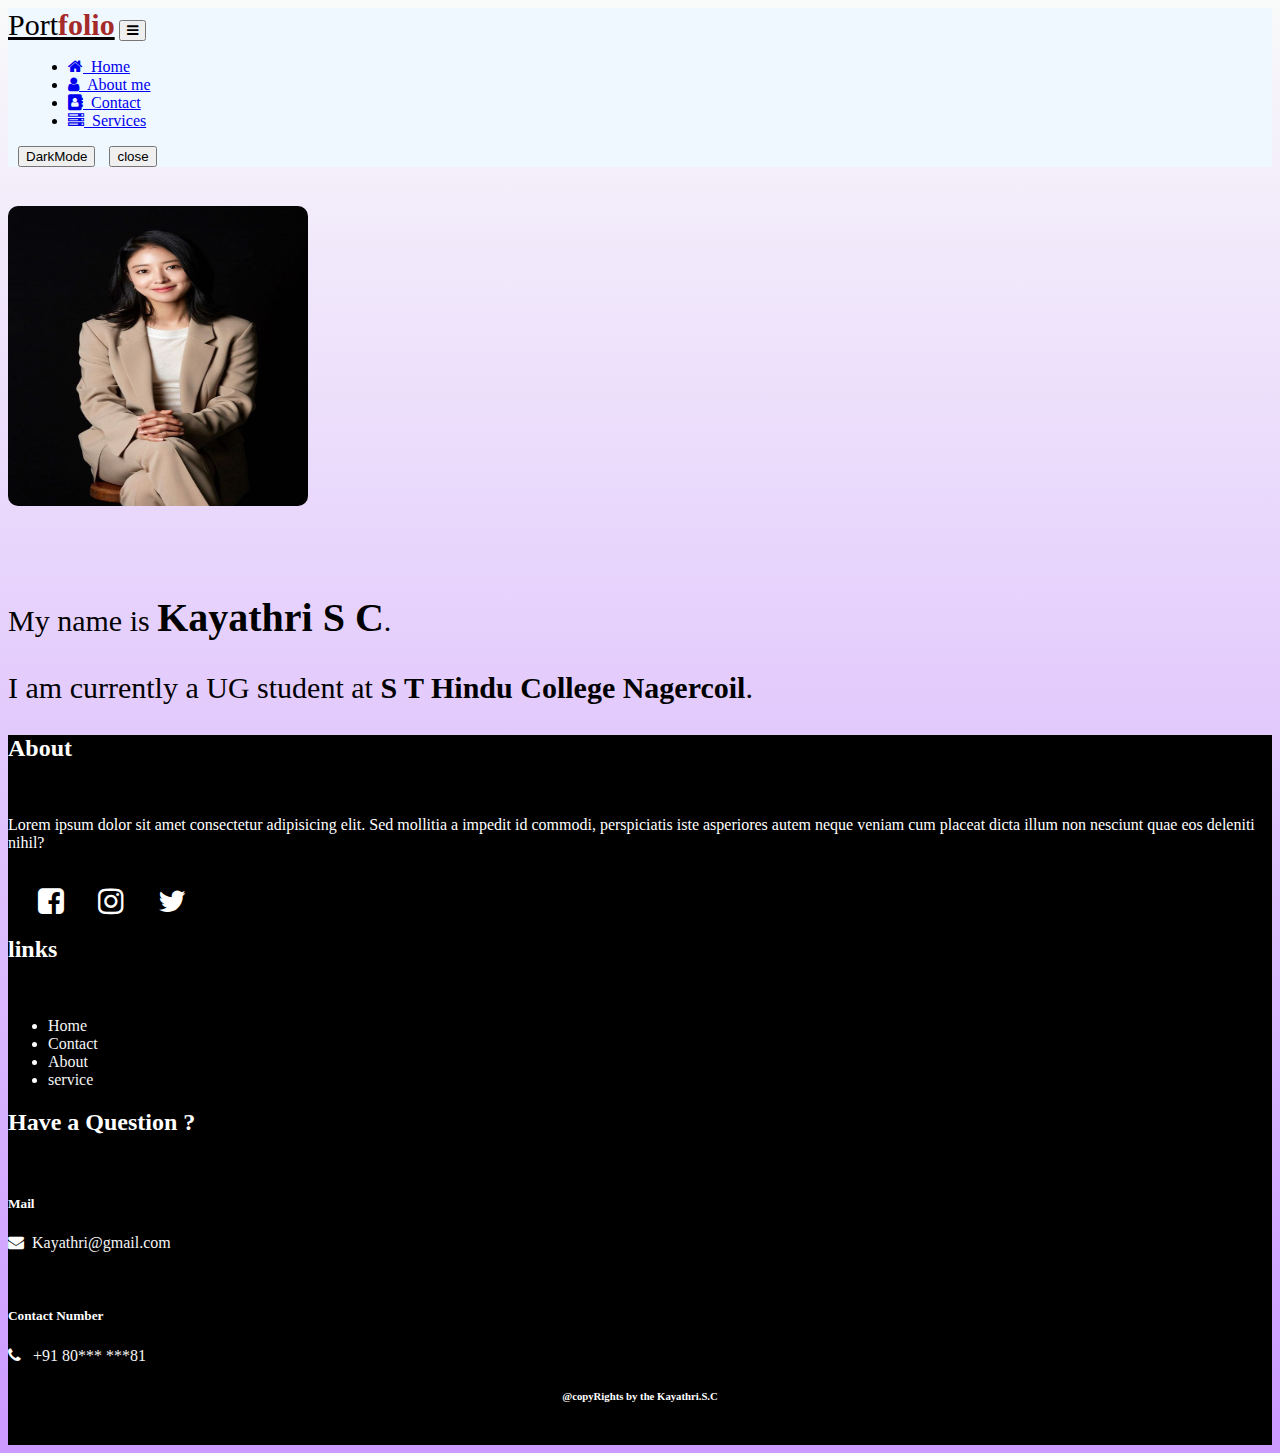
<file: portfolio/index.html>
<!DOCTYPE html>
<html lang="en">

<head>
    <meta charset="UTF-8">
    <meta name="viewport" content="width=device-width, initial-scale=1.0">
    <title>Document</title>
    <link href="https://cdn.jsdelivr.net/npm/bootstrap@5.0.2/dist/css/bootstrap.min.css" rel="stylesheet"
        integrity="sha384-EVSTQN3/azprG1Anm3QDgpJLIm9Nao0Yz1ztcQTwFspd3yD65VohhpuuCOmLASjC" crossorigin="anonymous">
    <script src="https://cdn.jsdelivr.net/npm/bootstrap@5.0.2/dist/js/bootstrap.bundle.min.js"
        integrity="sha384-MrcW6ZMFYlzcLA8Nl+NtUVF0sA7MsXsP1UyJoMp4YLEuNSfAP+JcXn/tWtIaxVXM"
        crossorigin="anonymous"></script>
    <link rel="stylesheet" href="https://cdnjs.cloudflare.com/ajax/libs/font-awesome/4.7.0/css/font-awesome.min.css">
    <!-- <link rel="script" href="index.js"> -->
    <link rel="stylesheet" href="index.css">
</head>
<script>

    function touch() {
        document.getElementById("d").classList.toggle("b")
    }
    function cl() {
        var con = confirm("Are you sure want to close this page")
        if (con == true) {
            window.close();
        }
    }
   
</script>

<body>
<div id="d">
    <nav class="navbar navbar-expand-lg ">
        <div class="container-fluid">
            <a class="navbar-brand" href="#">Port<span class="brandfolio">folio</span></a>
            <button class="navbar-toggler" type="button" data-bs-toggle="collapse"
                data-bs-target="#navbarSupportedContent" aria-controls="navbarSupportedContent" aria-expanded="false"
                aria-label="Toggle navigation">
                <span class="navbar-toggler-icon"><i class="fa fa-bars" aria-hidden="true"></i></span>
            </button>
            <div class="collapse navbar-collapse" id="navbarSupportedContent">
                <ul class="navbar-nav me-auto mb-2 mb-lg-0">
                    <li class="nav-item">
                        <a class="nav-link active" aria-current="page" href="index.html"><i class="fa fa-home"
                                aria-hidden="true"></i> &nbsp;Home</a>
                    </li>
                    <li class="nav-item">
                        <a class="nav-link" href="about.html"><i class="fa fa-user" aria-hidden="true"></i> &nbsp;About
                            me</a>
                    </li>
                    <li class="nav-item">
                        <a class="nav-link" href="contact.html"><i class="fa fa-address-book" aria-hidden="true"></i>
                            &nbsp;Contact</a>
                    </li>
                    <li class="nav-item">
                        <a class="nav-link" href="service.html"><i class="fa fa-server" aria-hidden="true"></i>
                            &nbsp;Services</a>
                    </li>
                </ul>
                <button onclick="touch()" class="btn btn-success">DarkMode</button>
                <button onclick="cl()" class="btn btn-danger">close</button>
            </div>

        </div>
    </nav>

    <div class="container" ><br>


        <div class="row big py-5">
            <div class="col-md-3 py-5">
                <h1 id="current-time"></h1>
                <img src="images/girl.jpg" class="girl" alt="">
            </div>
            <div class="col-md-1"></div>
            <div class="col-md-8 py-5">
                <br><br><br>
                <p class="para">My name is <span class="name">Kayathri S C</span>.</p>
                <p class="para">I am currently a UG student at <b> S T Hindu College Nagercoil</b>.</p>
            </div>
        </div>
    </div>
</div>
    <footer>
        <div class="container">
            <div class="row py-3">
                <div class="col-md-5">
                    <h2>About</h2>
                    <br>
                    <p>Lorem ipsum dolor sit amet consectetur adipisicing elit. Sed mollitia a impedit id commodi,
                        perspiciatis iste asperiores autem neque veniam cum placeat dicta illum non nesciunt quae eos
                        deleniti nihil?</p>
                    <br>
                    <i class="fa fa-facebook-square icon" aria-hidden="true"></i>
                    <i class="fa fa-instagram icon" aria-hidden="true"></i>
                    <i class="fa fa-twitter icon" aria-hidden="true"></i>
                </div>
                <div class="col-md-3">
                    <h2>links</h2>
                    <br>
                    <ul>
                        <li><a class="links" href="index.html">Home</a></li>
                        <li><a class="links" href="contact.html">Contact</a></li>
                        <li> <a class="links" href="about.html">About</a></li>
                        <li> <a class="links" href="service.html">service</a></li>
                    </ul>
                </div>
                <div class="col-md-4">
                    <h2>Have a Question ?</h2>
                    <br>
                    <h5>Mail</h5>
                    <p><i class="fa fa-envelope" aria-hidden="true"></i>&nbsp; <a href=""
                            class="links">Kayathri@gmail.com</a></p>
                    <br>
                    <h5>Contact Number</h5>
                    <p><i class="fa fa-phone" aria-hidden="true"></i> &nbsp; <a href="" class="links">+91 80***
                            ***81</a></p>

                    
                </div>
            </div>
            <h6 style="text-align: center;">@copyRights by the Kayathri.S.C</h6>
            <br>
        </div>
    </footer>
</body>

</html>
</file>
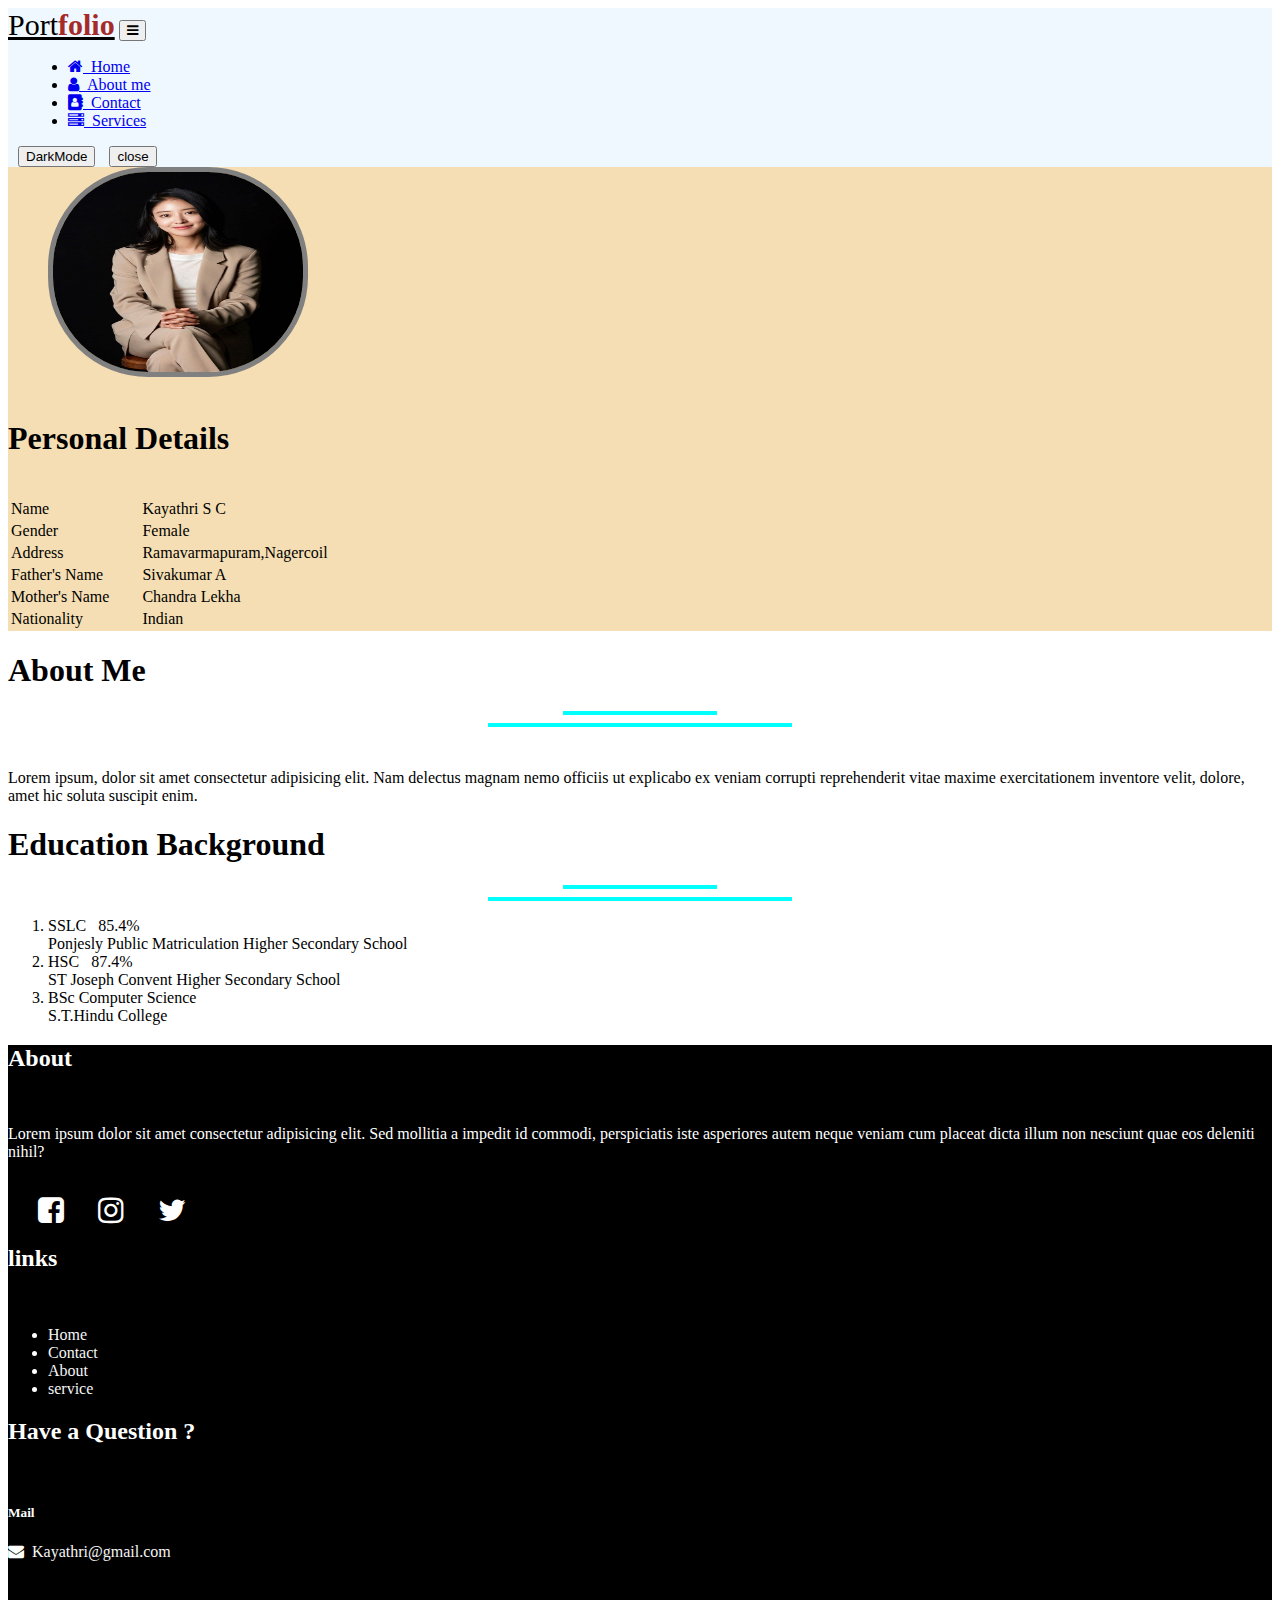
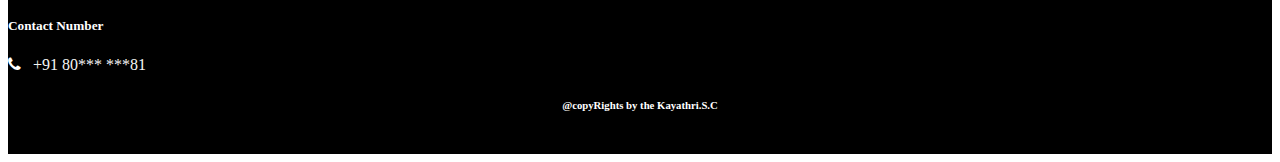
<file: portfolio/about.html>
<!DOCTYPE html>
<html lang="en">

<head>
    <meta charset="UTF-8">
    <meta name="viewport" content="width=device-width, initial-scale=1.0">
    <title>Document</title>
    <link href="https://cdn.jsdelivr.net/npm/bootstrap@5.0.2/dist/css/bootstrap.min.css" rel="stylesheet"
        integrity="sha384-EVSTQN3/azprG1Anm3QDgpJLIm9Nao0Yz1ztcQTwFspd3yD65VohhpuuCOmLASjC" crossorigin="anonymous">
    <script src="https://cdn.jsdelivr.net/npm/bootstrap@5.0.2/dist/js/bootstrap.bundle.min.js"
        integrity="sha384-MrcW6ZMFYlzcLA8Nl+NtUVF0sA7MsXsP1UyJoMp4YLEuNSfAP+JcXn/tWtIaxVXM"
        crossorigin="anonymous"></script>
    <link rel="stylesheet" href="https://cdnjs.cloudflare.com/ajax/libs/font-awesome/4.7.0/css/font-awesome.min.css">
    <link rel="stylesheet" href="about.css">
</head>
<script>

    function touch() {
        document.getElementById("d").classList.toggle("b")
    }
    function cl() {
        var con = confirm("Are you sure want to close this page")
        if (con == true) {
            window.close();
        }
    }
   
</script>

<body>
    <div id="d">
    <nav class="navbar navbar-expand-lg ">
        <div class="container-fluid">
            <a class="navbar-brand" href="#">Port<span class="brandfolio">folio</span></a>
            <button class="navbar-toggler" type="button" data-bs-toggle="collapse"
                data-bs-target="#navbarSupportedContent" aria-controls="navbarSupportedContent" aria-expanded="false"
                aria-label="Toggle navigation">
                <span class="navbar-toggler-icon"><i class="fa fa-bars" aria-hidden="true"></i></span>
            </button>
            <div class="collapse navbar-collapse" id="navbarSupportedContent">
                <ul class="navbar-nav me-auto mb-2 mb-lg-0">
                    <li class="nav-item">
                        <a class="nav-link active" aria-current="page" href="index.html"><i class="fa fa-home"
                                aria-hidden="true"></i> &nbsp;Home</a>
                    </li>
                    <li class="nav-item">
                        <a class="nav-link" href="about.html"><i class="fa fa-user" aria-hidden="true"></i> &nbsp;About
                            me</a>
                    </li>
                    <li class="nav-item">
                        <a class="nav-link" href="contact.html"><i class="fa fa-address-book" aria-hidden="true"></i>
                            &nbsp;Contact</a>
                    </li>
                    <li class="nav-item">
                        <a class="nav-link" href="service.html"><i class="fa fa-server" aria-hidden="true"></i>
                            &nbsp;Services</a>
                    </li>
                </ul>
                <button onclick="touch()" class="btn btn-success">DarkMode</button>
                <button onclick="cl()" class="btn btn-danger">close</button>
            </div>

        </div>
    </nav>


    <div class="container py-3">
        <div class="row ">
            <div class="col-md-4 py-5 small" >
                <img src="images/girl.jpg" alt="" class="girl">
                <br><br>
                <h1>Personal Details</h1>
               
                <br>
                <table>
                    <tr>
                        <td class="headingdetails">Name</td>
                        <td class="Details">Kayathri S C</td>
                    </tr>
                    <tr>
                        <td class="headingdetails">Gender</td>
                        <td class="Details">Female</td>
                    </tr>
                    <tr>
                        <td class="headingdetails">Address</td>
                        <td class="Details">Ramavarmapuram,Nagercoil</td>
                    </tr>
                    <tr>
                        <td class="headingdetails">Father's Name</td>
                        <td class="Details">Sivakumar A</td>
                    </tr>
                    <tr>
                        <td class="headingdetails">Mother's Name</td>
                        <td class="Details"> Chandra Lekha</td>
                    </tr>
                    <tr>
                        <td class="headingdetails">Nationality</td>
                        <td class="Details">Indian</td>
                    </tr>
                </table>
            </div>
            <div class="col-md-8">
                <h1>About Me</h1>
                <hr class="onehr">
                <hr class="twohr">
                <br>
                <p>Lorem ipsum, dolor sit amet consectetur adipisicing elit. Nam delectus magnam nemo officiis ut
                    explicabo ex veniam corrupti reprehenderit vitae maxime exercitationem inventore velit, dolore, amet
                    hic soluta suscipit enim.</p>
                    <h1>Education Background</h1>
                    <hr class="onehr">
                    <hr class="twohr">
                    <div class="row py-5">
                        <div class="col py-3 ">
                            <ol class="list-group list-group-numbered">
                                <li class="list-group-item d-flex justify-content-between align-items-start">
                                    <div class="ms-2 me-auto">
                                        <div class="fw-bold">SSLC &nbsp; 85.4%</div>
                                        Ponjesly Public Matriculation Higher Secondary School
                                    </div>
                                </li>
                                <li class="list-group-item d-flex justify-content-between align-items-start">
                                    <div class="ms-2 me-auto">
                                        <div class="fw-bold">HSC &nbsp; 87.4%</div>
                                        ST Joseph Convent Higher Secondary School
                                    </div>
                                </li>
                                <li class="list-group-item d-flex justify-content-between align-items-start">
                                    <div class="ms-2 me-auto">
                                        <div class="fw-bold">BSc Computer Science</div>
                                        S.T.Hindu College
                                    </div>
                                </li>
                            </ol>
                        </div>
                    </div>
            </div>
        </div>
    </div>
    <!-- 
    <div class="container">
        <div class="row py-5">
            <h1 style="text-align: center;">About</h1>
            <div class="col py-5">
                <h1>Personal Details</h1>
                <hr class="onehr">
                <hr class="twohr">
                <br>
                <table>
                    <tr>
                        <td class="headingdetails">Name</td>
                        <td class="Details">Kayathri S C</td>
                    </tr>
                    <tr>
                        <td class="headingdetails">Gender</td>
                        <td class="Details">Femal</td>
                    </tr>
                    <tr>
                        <td class="headingdetails">Address</td>
                        <td class="Details">Ramavarmapuram,Nagercoil</td>
                    </tr>
                    <tr>
                        <td class="headingdetails">Father's Name</td>
                        <td class="Details">Sivakumar A</td>
                    </tr>
                    <tr>
                        <td class="headingdetails">Mother's Name</td>
                        <td class="Details"> Chandra Lekha</td>
                    </tr>
                    <tr>
                        <td class="headingdetails">Nationality</td>
                        <td class="Details">Indian</td>
                    </tr>
                </table>
            </div>
        </div>
    </div>
    <hr>
    <div class="container">
        
        <h1>Education Background</h1>
        <hr class="onehr">
        <hr class="twohr">
        <div class="row py-5">
            <div class="col py-3 ">
                <ol class="list-group list-group-numbered">
                    <li class="list-group-item d-flex justify-content-between align-items-start">
                        <div class="ms-2 me-auto">
                            <div class="fw-bold">SSLC &nbsp; 80%</div>
                            Ponjesly Public Matriculation Higher Secondary School
                        </div>
                    </li>
                    <li class="list-group-item d-flex justify-content-between align-items-start">
                        <div class="ms-2 me-auto">
                            <div class="fw-bold">HSC &nbsp; 80% </div>
                            ST Joseph Convent Higher Secondary School
                        </div>
                    </li>
                    <li class="list-group-item d-flex justify-content-between align-items-start">
                        <div class="ms-2 me-auto">
                            <div class="fw-bold">BSc Computer Science</div>
                            S.T.Hindu College
                        </div>
                    </li>
                </ol>
            </div>
        </div>
    </div> -->
</div>
    <footer>
        <div class="container">
            <div class="row py-3">
                <div class="col-md-5">
                    <h2>About</h2>
                    <br>
                    <p>Lorem ipsum dolor sit amet consectetur adipisicing elit. Sed mollitia a impedit id commodi,
                        perspiciatis iste asperiores autem neque veniam cum placeat dicta illum non nesciunt quae eos
                        deleniti nihil?</p>
                    <br>
                    <i class="fa fa-facebook-square icon" aria-hidden="true"></i>
                    <i class="fa fa-instagram icon" aria-hidden="true"></i>
                    <i class="fa fa-twitter icon" aria-hidden="true"></i>
                </div>
                <div class="col-md-3">
                    <h2>links</h2>
                    <br>
                    <ul>
                        <li><a class="links" href="index.html">Home</a></li>
                        <li><a  class="links" href="contact.html">Contact</a></li>
                        <li> <a class="links" href="about.html">About</a></li>
                        <li> <a class="links" href="service.html">service</a></li>
                    </ul>
                </div>
                <div class="col-md-4">
                    <h2>Have a Question ?</h2>
                    <br>
                    <h5>Mail</h5>
                    <p><i class="fa fa-envelope" aria-hidden="true"></i>&nbsp; <a href="" class="links">Kayathri@gmail.com</a></p>
                    <br>
                    <h5>Contact Number</h5>
                    <p><i class="fa fa-phone" aria-hidden="true"></i> &nbsp; <a href="" class="links">+91 80*** ***81</a></p>
                    
                </div>
            </div>
            <h6 style="text-align: center;">@copyRights by the Kayathri.S.C</h6>
            <br>
        </div>
    </footer>
</body>

</html>
</file>
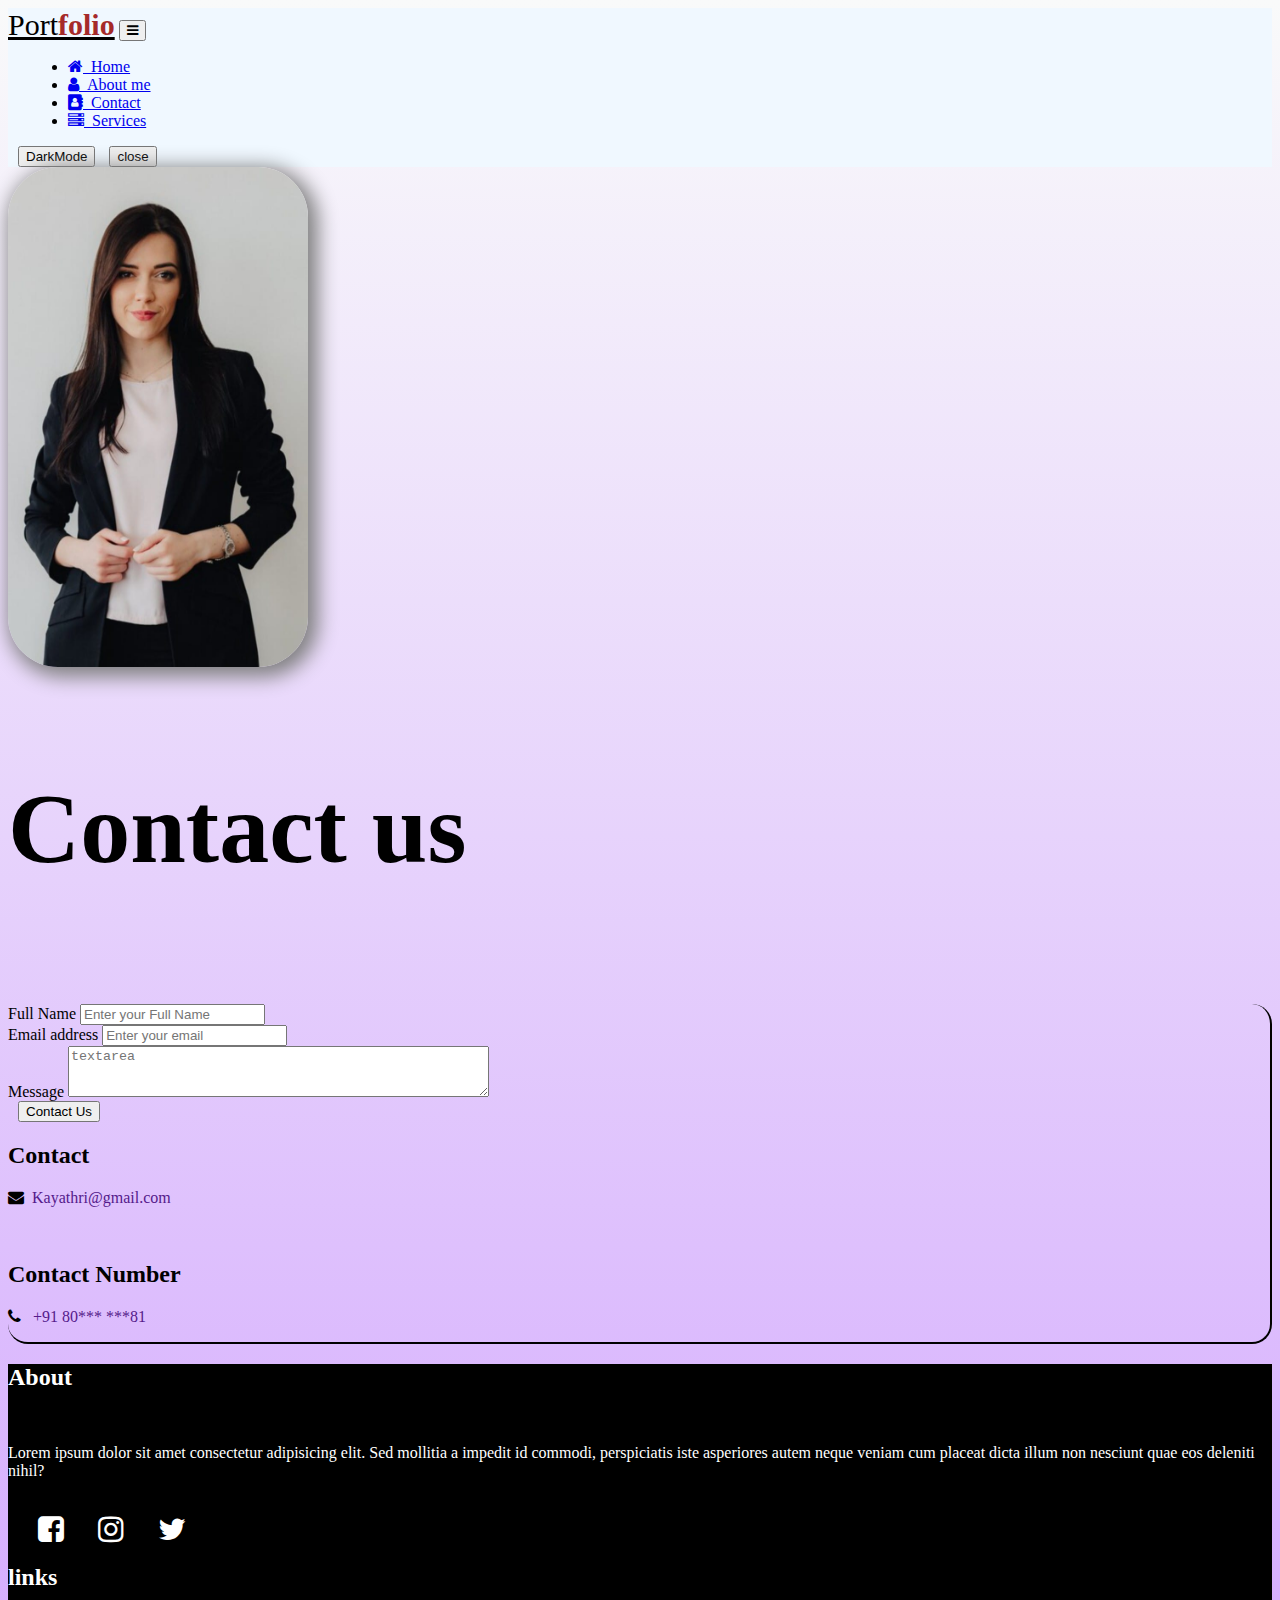
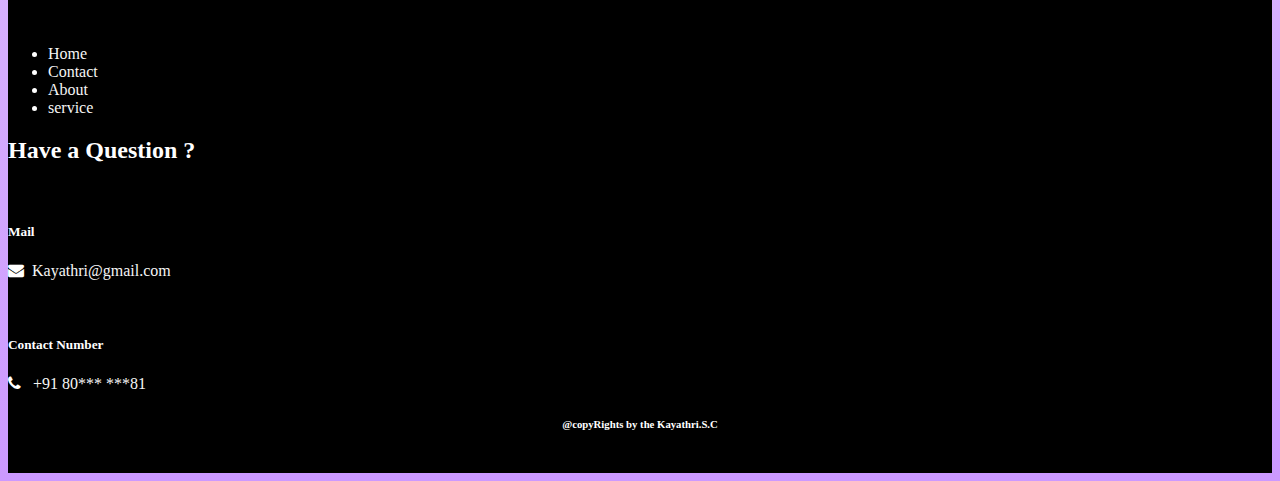
<file: portfolio/contact.html>
<!DOCTYPE html>
<html lang="en">

<head>
    <meta charset="UTF-8">
    <meta name="viewport" content="width=device-width, initial-scale=1.0">
    <title>Document</title>
    <link href="https://cdn.jsdelivr.net/npm/bootstrap@5.0.2/dist/css/bootstrap.min.css" rel="stylesheet"
        integrity="sha384-EVSTQN3/azprG1Anm3QDgpJLIm9Nao0Yz1ztcQTwFspd3yD65VohhpuuCOmLASjC" crossorigin="anonymous">
    <script src="https://cdn.jsdelivr.net/npm/bootstrap@5.0.2/dist/js/bootstrap.bundle.min.js"
        integrity="sha384-MrcW6ZMFYlzcLA8Nl+NtUVF0sA7MsXsP1UyJoMp4YLEuNSfAP+JcXn/tWtIaxVXM"
        crossorigin="anonymous"></script>
    <link rel="stylesheet" href="https://cdnjs.cloudflare.com/ajax/libs/font-awesome/4.7.0/css/font-awesome.min.css">

    <link rel="stylesheet" href="contact.css">
</head>
<script>

    function touch() {
        document.getElementById("d").classList.toggle("b")
    }
    function cl() {
        var con = confirm("Are you sure want to close this page")
        if (con == true) {
            window.close();
        }
    }
   
</script>

<body>
    <div id="d">
    <nav class="navbar navbar-expand-lg ">
        <div class="container-fluid">
            <a class="navbar-brand" href="#">Port<span class="brandfolio">folio</span></a>
            <button class="navbar-toggler" type="button" data-bs-toggle="collapse"
                data-bs-target="#navbarSupportedContent" aria-controls="navbarSupportedContent" aria-expanded="false"
                aria-label="Toggle navigation">
                <span class="navbar-toggler-icon"><i class="fa fa-bars" aria-hidden="true"></i></span>
            </button>
            <div class="collapse navbar-collapse" id="navbarSupportedContent">
                <ul class="navbar-nav me-auto mb-2 mb-lg-0">
                    <li class="nav-item">
                        <a class="nav-link active" aria-current="page" href="index.html"><i class="fa fa-home"
                                aria-hidden="true"></i> &nbsp;Home</a>
                    </li>
                    <li class="nav-item">
                        <a class="nav-link" href="about.html"><i class="fa fa-user" aria-hidden="true"></i> &nbsp;About
                            me</a>
                    </li>
                    <li class="nav-item">
                        <a class="nav-link" href="contact.html"><i class="fa fa-address-book" aria-hidden="true"></i>
                            &nbsp;Contact</a>
                    </li>
                    <li class="nav-item">
                        <a class="nav-link" href="service.html"><i class="fa fa-server" aria-hidden="true"></i>
                            &nbsp;Services</a>
                    </li>
                </ul>
                <button onclick="touch()" class="btn btn-success">DarkMode</button>
                <button onclick="cl()" class="btn btn-danger">close</button>
            </div>

        </div>
    </nav>


    <div class="container">
        <div class="row py-3 ">
            <div class="col-md-5 py-3 px-5">
                <img class="women" src="images/women.jpg" alt="">
            </div>
            <div class="col-md-7">
                <p class="heading">Contact us</p>
                <br>
                <div class="row small py-3" >
                    <div class="col ">
                        <form>
                            <div class="mb-3">
                                <label for="exampleInputEmail1" class="form-label">Full Name</label>
                                <input type="text" class="form-control" id="exampleInputEmail1"
                                    aria-describedby="emailHelp" placeholder="Enter your Full Name" required>
                                <!-- <div id="emailHelp" class="form-text">We'll never share your email with anyone else.</div> -->
                            </div>
                            <div class="mb-3">
                                <label for="exampleInputEmail1" class="form-label">Email address</label>
                                <input type="email" class="form-control" id="exampleInputEmail1"
                                    aria-describedby="emailHelp" placeholder="Enter your email ">
                                <!-- <div id="emailHelp" class="form-text">We'll never share your email with anyone else.
                                </div> -->
                            </div>
                            <div class="mb-3">
                                <label for="exampleInputPassword1" class="form-label">Message</label>
                                <textarea name="exampleInputPassword1" placeholder="textarea" class="form-control" cols="50" rows="3"></textarea>
                                <!-- <input type="textarea" class="form-control" placeholder="Text Area" id="exampleInputPassword1"> -->
                            </div>
                            <button type="submit" class="btn btn-primary">Contact Us</button>
                        </form>
                    </div>
                    <div class="col">
                        <h2>Contact</h2>
                        <p><i class="fa fa-envelope" aria-hidden="true"></i>&nbsp; <a href="" class="link">Kayathri@gmail.com</a></p>
                        <br>
                        <h2>Contact Number</h2>
                        <p><i class="fa fa-phone" aria-hidden="true"></i> &nbsp; <a href="" class="link">+91 80*** ***81</a></p>
                    </div>
                </div>
            </div>
        </div>
    </div>
    </div>
    <footer>
        <div class="container">
            <div class="row py-3">
                <div class="col-md-5">
                    <h2>About</h2>
                    <br>
                    <p>Lorem ipsum dolor sit amet consectetur adipisicing elit. Sed mollitia a impedit id commodi,
                        perspiciatis iste asperiores autem neque veniam cum placeat dicta illum non nesciunt quae eos
                        deleniti nihil?</p>
                    <br>
                    <i class="fa fa-facebook-square icon" aria-hidden="true"></i>
                    <i class="fa fa-instagram icon" aria-hidden="true"></i>
                    <i class="fa fa-twitter icon" aria-hidden="true"></i>
                </div>
                <div class="col-md-3">
                    <h2>links</h2>
                    <br>
                    <ul>
                        <li><a class="links" href="index.html">Home</a></li>
                        <li><a  class="links" href="contact.html">Contact</a></li>
                        <li> <a class="links" href="about.html">About</a></li>
                        <li> <a class="links" href="service.html">service</a></li>
                    </ul>
                </div>
                <div class="col-md-4">
                    <h2>Have a Question ?</h2>
                    <br>
                    <h5>Mail</h5>
                    <p><i class="fa fa-envelope" aria-hidden="true"></i>&nbsp; <a href="" class="links">Kayathri@gmail.com</a></p>
                    <br>
                    <h5>Contact Number</h5>
                    <p><i class="fa fa-phone" aria-hidden="true"></i> &nbsp; <a href="" class="links">+91 80*** ***81</a></p>
                    
                </div>
            </div>
            <h6 style="text-align: center;">@copyRights by the Kayathri.S.C</h6>
            <br>
        </div>
    </footer>

</body>

</html>
</file>
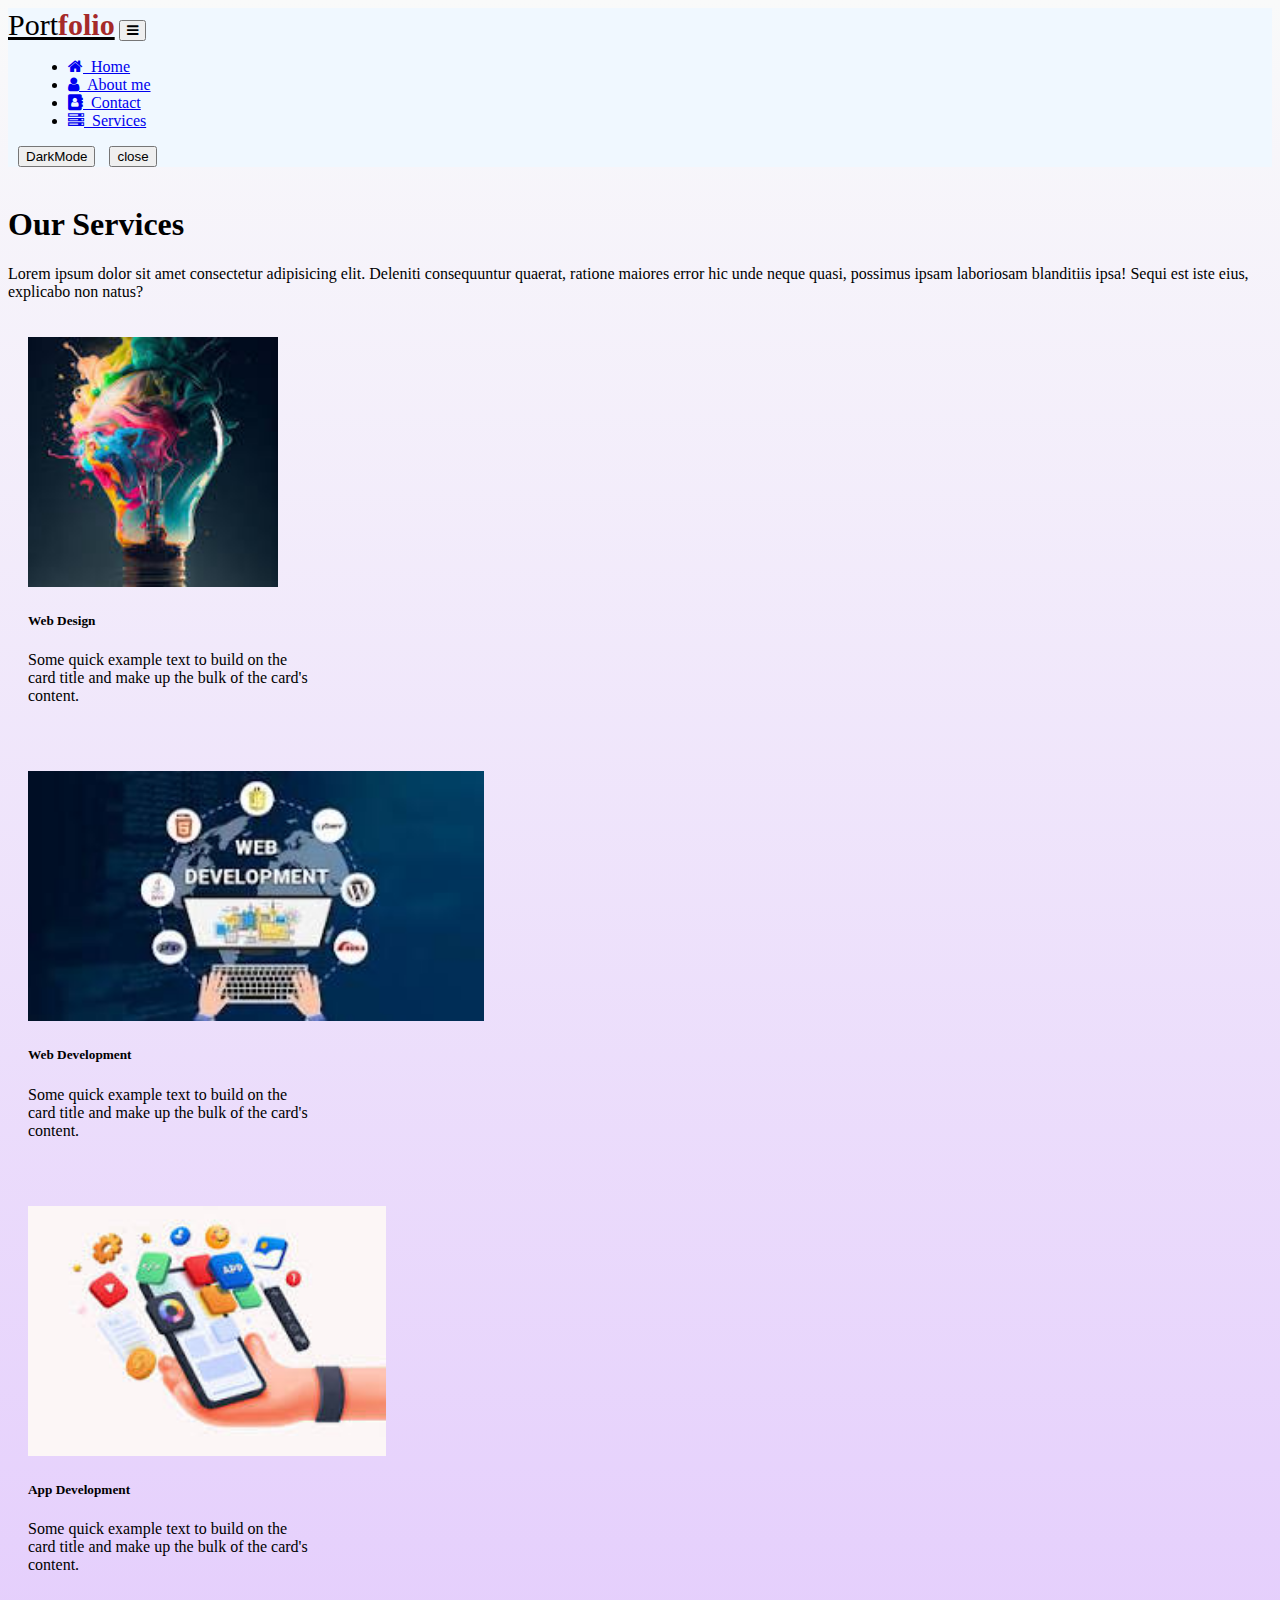
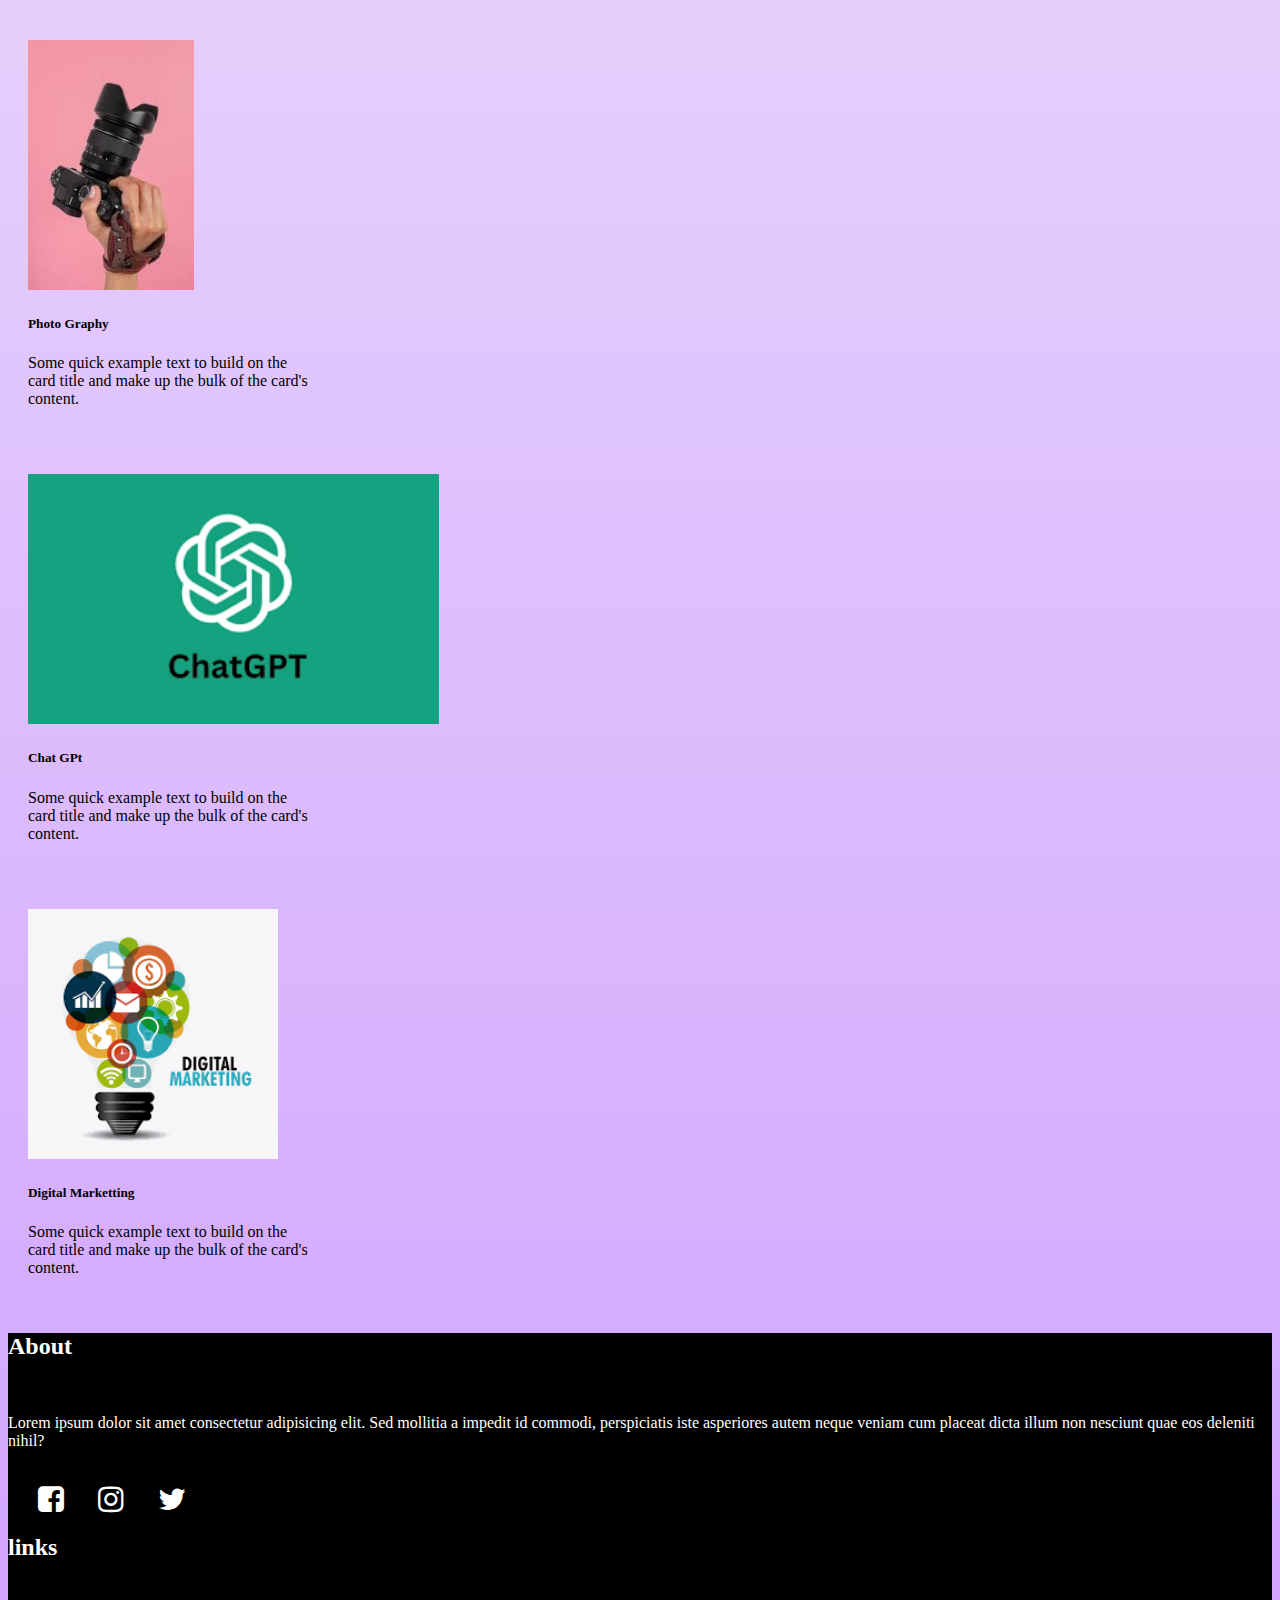
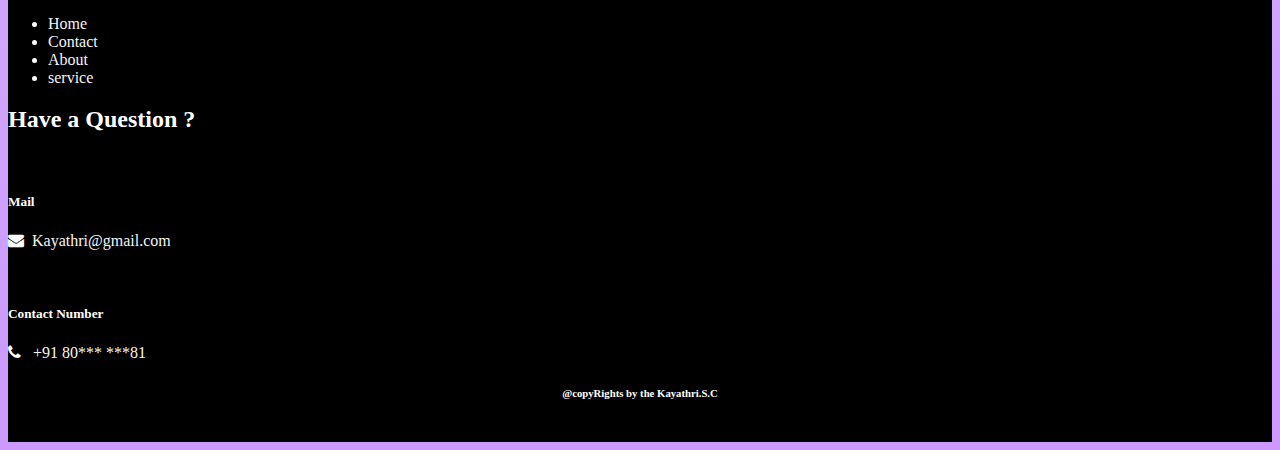
<file: portfolio/service.html>
<!DOCTYPE html>
<html lang="en">

<head>
    <meta charset="UTF-8">
    <meta name="viewport" content="width=device-width, initial-scale=1.0">
    <title>Document</title>
    <link href="https://cdn.jsdelivr.net/npm/bootstrap@5.0.2/dist/css/bootstrap.min.css" rel="stylesheet"
        integrity="sha384-EVSTQN3/azprG1Anm3QDgpJLIm9Nao0Yz1ztcQTwFspd3yD65VohhpuuCOmLASjC" crossorigin="anonymous">
    <script src="https://cdn.jsdelivr.net/npm/bootstrap@5.0.2/dist/js/bootstrap.bundle.min.js"
        integrity="sha384-MrcW6ZMFYlzcLA8Nl+NtUVF0sA7MsXsP1UyJoMp4YLEuNSfAP+JcXn/tWtIaxVXM"
        crossorigin="anonymous"></script>
    <link rel="stylesheet" href="https://cdnjs.cloudflare.com/ajax/libs/font-awesome/4.7.0/css/font-awesome.min.css">

    <link rel="stylesheet" href="service.css">
</head>
<script>

    function touch() {
        document.getElementById("d").classList.toggle("b")
    }
    function cl() {
        var con = confirm("Are you sure want to close this page")
        if (con == true) {
            window.close();
        }
    }
   
</script>

<body>
    <div id="d">
    <nav class="navbar navbar-expand-lg ">
        <div class="container-fluid">
            <a class="navbar-brand" href="#">Port<span class="brandfolio">folio</span></a>
            <button class="navbar-toggler" type="button" data-bs-toggle="collapse"
                data-bs-target="#navbarSupportedContent" aria-controls="navbarSupportedContent" aria-expanded="false"
                aria-label="Toggle navigation">
                <span class="navbar-toggler-icon"><i class="fa fa-bars" aria-hidden="true"></i></span>
            </button>
            <div class="collapse navbar-collapse" id="navbarSupportedContent">
                <ul class="navbar-nav me-auto mb-2 mb-lg-0">
                    <li class="nav-item">
                        <a class="nav-link active" aria-current="page" href="index.html"><i class="fa fa-home"
                                aria-hidden="true"></i> &nbsp;Home</a>
                    </li>
                    <li class="nav-item">
                        <a class="nav-link" href="about.html"><i class="fa fa-user" aria-hidden="true"></i> &nbsp;About
                            me</a>
                    </li>
                    <li class="nav-item">
                        <a class="nav-link" href="contact.html"><i class="fa fa-address-book" aria-hidden="true"></i>
                            &nbsp;Contact</a>
                    </li>
                    <li class="nav-item">
                        <a class="nav-link" href="service.html"><i class="fa fa-server" aria-hidden="true"></i>
                            &nbsp;Services</a>
                    </li>
                </ul>
                <button onclick="touch()" class="btn btn-success">DarkMode</button>
                <button onclick="cl()" class="btn btn-danger">close</button>
            </div>

        </div>
    </nav>
    <div class="container">
        <br>
        <h1>Our Services</h1>
        <p>Lorem ipsum dolor sit amet consectetur adipisicing elit. Deleniti consequuntur quaerat, ratione maiores error
            hic unde neque quasi, possimus ipsam laboriosam blanditiis ipsa! Sequi est iste eius, explicabo non natus?
        </p>
        <div class="row py-3">
            <div class="col-md-4">
                <div class="card" style="width:18rem;">
                    <img src="images/design.jpg" class="card-img-top" alt="...">
                    <div class="card-body">
                        <h5 class="card-title">Web Design</h5>
                        <p class="card-text">Some quick example text to build on the card title and make up the bulk of
                            the card's content.</p>
                        <!-- <a href="#" class="btn btn-primary">Go somewhere</a> -->
                    </div>
                </div>
            </div>
            <div class="col-md-4">
                <div class="card" style="width:18rem;">
                    <img src="images/web.jpg" class="card-img-top" alt="...">
                    <div class="card-body">
                        <h5 class="card-title">Web Development</h5>
                        <p class="card-text">Some quick example text to build on the card title and make up the bulk of
                            the card's content.</p>
                        <!-- <a href="#" class="btn btn-primary">Go somewhere</a> -->
                    </div>
                </div>
            </div>
            <div class="col-md-4">
                <div class="card" style="width:18rem;">
                    <img src="images/app.jpg" class="card-img-top" alt="...">
                    <div class="card-body">
                        <h5 class="card-title">App Development</h5>
                        <p class="card-text">Some quick example text to build on the card title and make up the bulk of
                            the card's content.</p>
                        <!-- <a href="#" class="btn btn-primary">Go somewhere</a> -->
                    </div>
                </div>
            </div>

        </div>
        <div class="row py-3">
            <div class="col-md-4">
                <div class="card" style="width:18rem;">
                    <img src="images/photography.jpg" class="card-img-top" alt="...">
                    <div class="card-body">
                        <h5 class="card-title">Photo Graphy</h5>
                        <p class="card-text">Some quick example text to build on the card title and make up the bulk of
                            the card's content.</p>
                        <!-- <a href="#" class="btn btn-primary">Go somewhere</a> -->
                    </div>
                </div>
            </div>
            <div class="col-md-4">
                <div class="card" style="width:18rem;">
                    <img src="images/chatgpt.png" class="card-img-top" alt="...">
                    <div class="card-body">
                        <h5 class="card-title">Chat GPt</h5>
                        <p class="card-text">Some quick example text to build on the card title and make up the bulk of
                            the card's content.</p>
                        <!-- <a href="#" class="btn btn-primary">Go somewhere</a> -->
                    </div>
                </div>
            </div>
            <div class="col-md-4">
                <div class="card" style="width:18rem;">
                    <img src="images/digital.png" class="card-img-top" alt="...">
                    <div class="card-body">
                        <h5 class="card-title">Digital Marketting</h5>
                        <p class="card-text">Some quick example text to build on the card title and make up the bulk of
                            the card's content.</p>
                        <!-- <a href="#" class="btn btn-primary">Go somewhere</a> -->
                    </div>
                </div>
            </div>

        </div>
    </div>
</div>
    <footer>
        <div class="container">
            <div class="row py-3">
                <div class="col-md-5">
                    <h2>About</h2>
                    <br>
                    <p>Lorem ipsum dolor sit amet consectetur adipisicing elit. Sed mollitia a impedit id commodi,
                        perspiciatis iste asperiores autem neque veniam cum placeat dicta illum non nesciunt quae eos
                        deleniti nihil?</p>
                    <br>
                    <i class="fa fa-facebook-square icon" aria-hidden="true"></i>
                    <i class="fa fa-instagram icon" aria-hidden="true"></i>
                    <i class="fa fa-twitter icon" aria-hidden="true"></i>
                </div>
                <div class="col-md-3">
                    <h2>links</h2>
                    <br>
                    <ul>
                        <li><a class="links" href="index.html">Home</a></li>
                        <li><a class="links" href="contact.html">Contact</a></li>
                        <li> <a class="links" href="about.html">About</a></li>
                        <li> <a class="links" href="service.html">service</a></li>
                    </ul>
                </div>
                <div class="col-md-4">
                    <h2>Have a Question ?</h2>
                    <br>
                    <h5>Mail</h5>
                    <p><i class="fa fa-envelope" aria-hidden="true"></i>&nbsp; <a href=""
                            class="links">Kayathri@gmail.com</a></p>
                    <br>
                    <h5>Contact Number</h5>
                    <p><i class="fa fa-phone" aria-hidden="true"></i> &nbsp; <a href="" class="links">+91 80***
                            ***81</a></p>
                </div>
            </div>
            <h6 style="text-align: center;">@copyRights by the Kayathri.S.C</h6>
            <br>
        </div>
    </footer>
</body>

</html>
</file>
<file: portfolio/index.css>
body {
    background: linear-gradient(to bottom, rgb(249, 250, 250), #cc99ff 100%);
}

.navbar-brand {
    color: black;
    font-weight: 500;
    font-size: 30px;
}

.brandfolio {
    color: brown;
    font-weight: 600;
}

.navbar {
    background-color: aliceblue;
}

.nav-item {
    margin-left: 20px;
}


.girl {
    height: 300px;
    width: 300px;
    border-radius: 10px;
}

.girl:hover {
    box-shadow: 5px 5px 10px 10px gray;
    border-radius: 30px;
}

.name {
    font-size: 40px;
    font-weight: 700;
    cursor: pointer;
}

.name:hover {
    color: blue;
}

.para {
    font-size: 30px;

}

footer {
    background-color: black;
    color: white;
}
.icon{
    margin-left: 30px;
    font-size: 30px;
}
.links{
    text-decoration: none;
    color: whitesmoke;
}
.b{
    background-color: black !important;
    color: white;
}
.btn{
    margin-left: 10px;
}
</file>
<file: portfolio/about.css>
.navbar-brand {
    color: black;
    font-weight: 500;
    font-size: 30px;
}

.brandfolio {
    color: brown;
    font-weight: 600;
}

.navbar {
    background-color: aliceblue;
}

.nav-item {
    margin-left: 20px;
}

.Details {
    /* margin-left: 20px; */
    align-items: end;
    color: black;
    padding-left: 30px;
}

.headingdetails {
    /* color: hotpink; */
    font-weight: 500;
}

.onehr {
    width: 150px;
    border: 2px solid aqua;
}

.twohr {
    width: 300px;
    border: 2px solid aqua;
}


.girl{
    width: 250px;
    height: 200px;
    margin-left: 40px;
    border-radius: 100px;
    border: 5px solid gray;
}
.small{
    background-color: wheat;
}
footer {
    background-color: black;
    color: white;
}
.icon{
    margin-left: 30px;
    font-size: 30px;
}
.links{
    text-decoration: none;
    color: whitesmoke;
}
.b{
    background-color: black !important;
    color: white;
}
.btn{
    margin-left: 10px;
}
</file>
<file: portfolio/contact.css>
body{
    background: linear-gradient(to bottom, rgb(249, 250, 250), #cc99ff 100%);
}

.navbar-brand {
    color: black;
    font-weight: 500;
    font-size: 30px;
}

.brandfolio {
    color: brown;
    font-weight: 600;
}

.navbar {
    background-color: aliceblue;
}

.nav-item {
    margin-left: 20px;
}

.women {
    width: 300px;
    height: 500px;
    box-shadow: 5px 5px 20px 5px gray;
    border-radius: 50px;
}

.heading {
    font-size: 100px;
    font-weight: 700;
}
.heading:hover{
    color: blue;
    
}
.small{
    border-bottom: 2px solid black;
    border-right: 2px solid black ; 
    border-radius: 20px;
    /* box-shadow: 5px 0px 10px 5px black; */
}
.link{
    text-decoration: none;
}

footer {
    background-color: black;
    color: white;
}
.icon{
    margin-left: 30px;
    font-size: 30px;
}
.links{
    text-decoration: none;
    color: whitesmoke;
}
.b{
    background-color: black !important;
    color: white;
}
.btn{
    margin-left: 10px;
}
</file>
<file: portfolio/service.css>
body{
    background: linear-gradient(to bottom, rgb(249, 250, 250), #cc99ff 100%);
}

.navbar-brand{
    color: black;
    font-weight: 500;
    font-size: 30px;
}
.brandfolio{
    color: brown;
    font-weight: 600;
}
.navbar {
    background-color: aliceblue;
}
.nav-item{
    margin-left: 20px;
}
.card{
    padding: 20px;
    margin-top: 10px;
}
.card:hover{
    box-shadow: inset 2px 2px 20px 5px aqua;
}
.card-img-top{
    height: 250px;
}

footer {
    background-color: black;
    color: white;
}
.icon{
    margin-left: 30px;
    font-size: 30px;
}
.links{
    text-decoration: none;
    color: whitesmoke;
}



.b{
    background-color: black !important;
    color: white;
}
.btn{
    margin-left: 10px;
}
</file>
